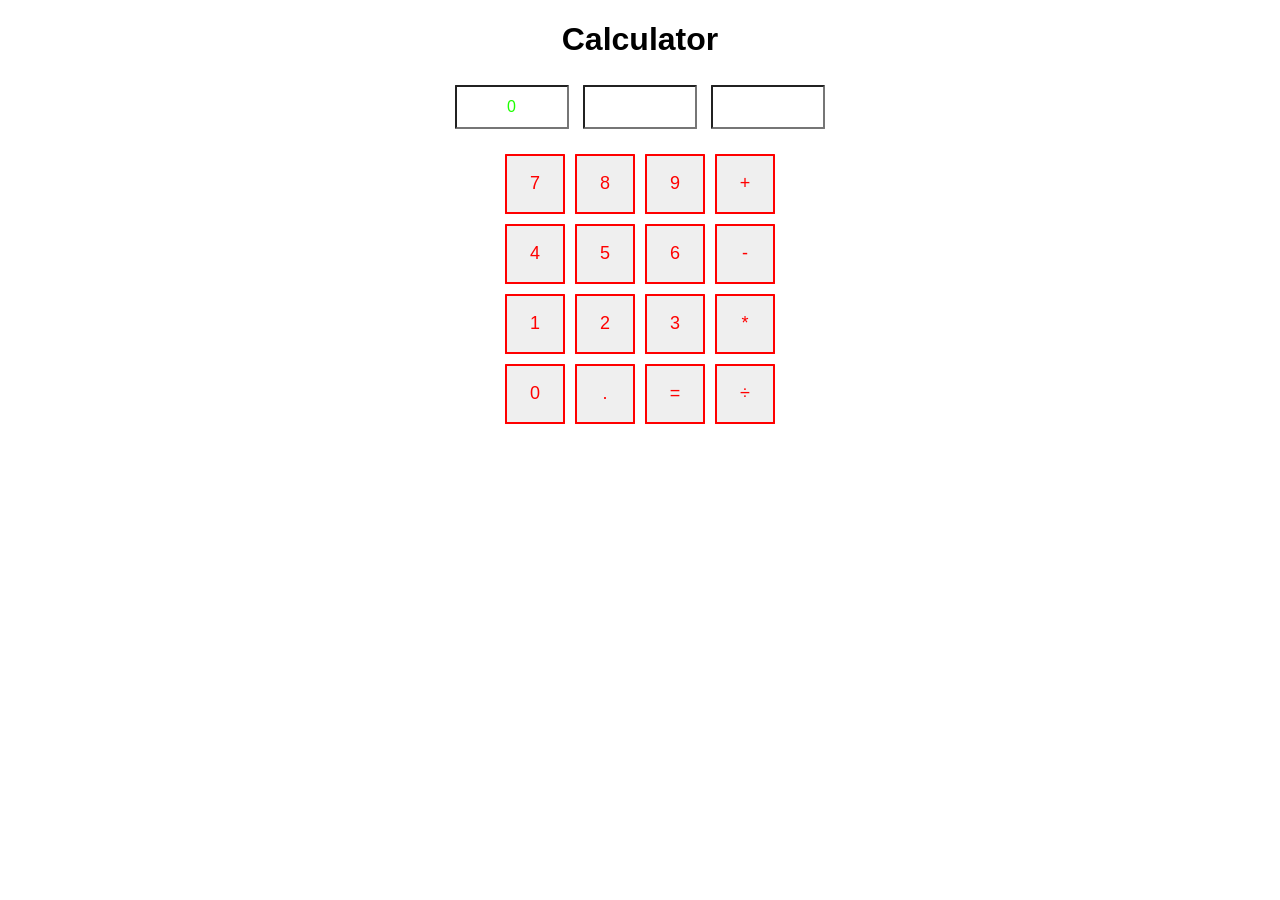
<file: public/calculator/index.html>
<!DOCTYPE html>
<html lang="en">
<head>
    <meta charset="UTF-8">
    <meta name="viewport" content="width=device-width, initial-scale=1.0">
    <title>Calculator</title>
    <script src="./js/numbers.js"></script>
    <script src="./js/operator.js"></script>
    <style>
        body {
            font-family: Arial, sans-serif;
            text-align: center;
            margin: 20px;
        }
        .calculator {
            display: inline-grid;
            grid-template-columns: repeat(4, 60px);
            grid-gap: 10px;
            justify-content: center;
        }
        input[type="text"] {
            color: rgb(30, 255, 0);
            grid-column: span 4;
            height: 40px;
            font-size: 18px;
            text-align: right;
            padding: 5px;
        }
        .inputs-container {
            margin-bottom: 20px;
        }
        .inputs-container input {
            width: 100px;
            height: 30px;
            font-size: 16px;
            margin: 5px;
            text-align: center;
            border-radius: 1%;
        }
        button {
            color: red;
            height: 60px;
            font-size: 18px;
            cursor: pointer;
            border-radius: 1%;
            border: 2px solid;
        }
    </style>
</head>
<body>
    <h1>Calculator</h1>

    <div class="inputs-container">
        <input type="text" id="display1" value="0" readonly>
        <input type="text" id="display2" placeholder="">
        <input type="text" id="operator" placeholder="">
    </div>

    <div class="calculator">
        <button onclick="seven()">7</button>
        <button onclick="eight()">8</button>
        <button onclick="nine()">9</button>
        <button onclick="sum()">+</button>

        <button onclick="four()">4</button>
        <button onclick="five()">5</button>
        <button onclick="six()">6</button>
        <button onclick="sub()">-</button>

        <button onclick="one()">1</button>
        <button onclick="two()">2</button>
        <button onclick="three()">3</button>
        <button onclick="mul()">*</button>

        <button onclick="zero()">0</button>
        <button onclick="dot()">.</button>
        <button onclick="equals()">=</button>
        <button onclick="div()">÷</button>
    </div>
</body>
</html>
</file>
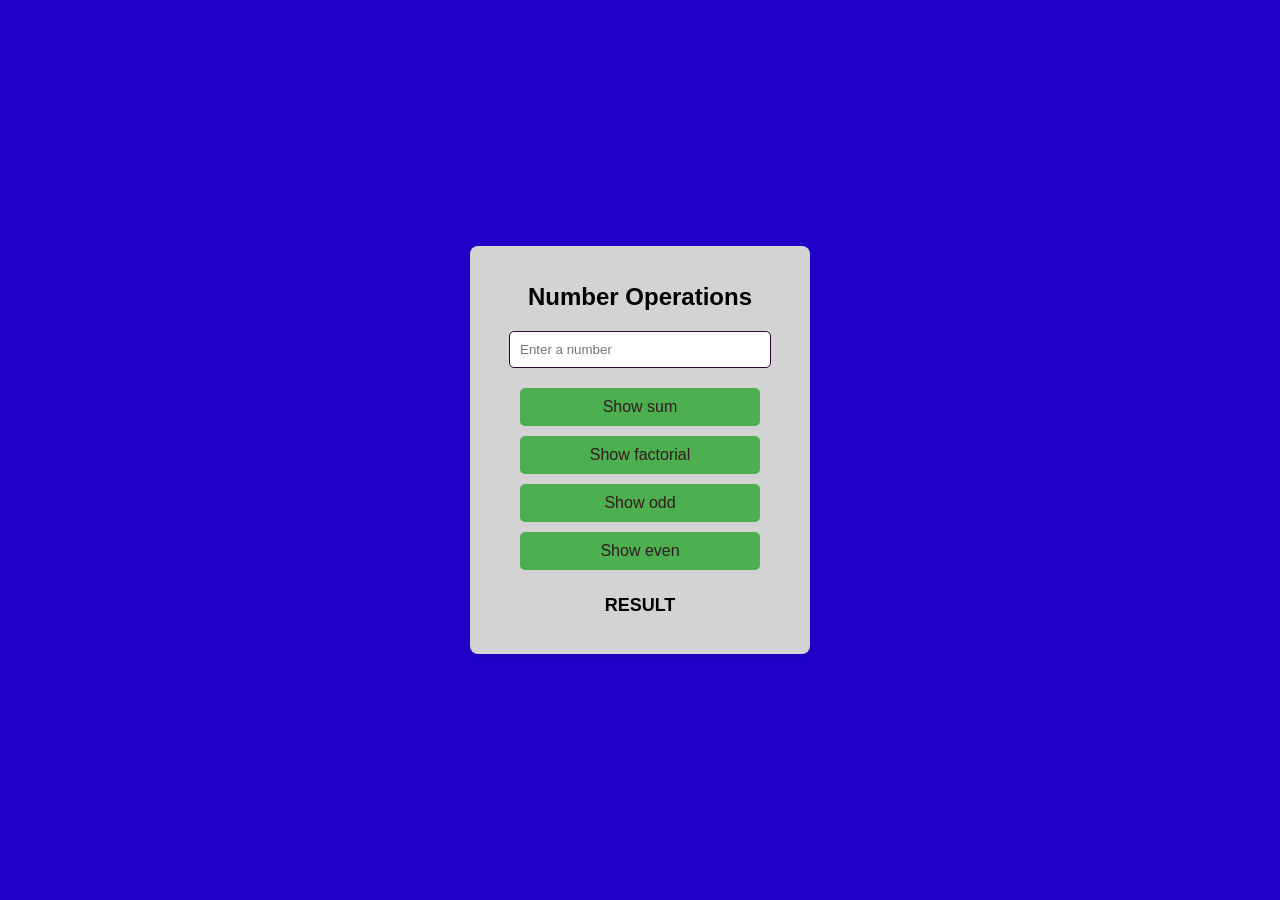
<file: public/loop/index.html>
<!DOCTYPE html>
<html lang="en">
<head>
    <meta charset="UTF-8">
    <meta name="viewport" content="width=device-width, initial-scale=1.0">
    <title>Number Operations</title>
    <script src="./js/loop.js"></script>
    <script src="./js/math.js"></script>
    <link rel="stylesheet" href="./js/css/style.css">
</head>
<body>
    <div class="container">
        <h1>Number Operations</h1>
        <input type="text" id="number" placeholder="Enter a number">
        <button type="button" onclick="sum()">Show sum</button>
        <button type="button" onclick="factorial()">Show factorial</button>
        <button type="button" onclick="odd()">Show odd</button>
        <button type="button" onclick="even()">Show even</button>

        <p id="display">RESULT</p>
    </div>
</body>
</html>
</file>
<file: public/loop/js/css/style.css>
body, html {
    margin: 0;
    padding: 0;
    font-family: Arial, sans-serif;
    height: 100%;
}


body {
    display: flex;
    justify-content: center;
    align-items: center;
    background-color: #1f01ca;
    color: #000000;
}


.container {
    background-color: #d3d3d3;
    padding: 20px;
    border-radius: 8px;
    box-shadow: 0 4px 8px rgba(0, 0, 0, 0.1);
    text-align: center;
    width: 300px;
}

h1 {
    font-size: 24px;
    margin-bottom: 20px;
}

input {
    width: 80%;
    padding: 10px;
    margin-bottom: 15px;
    border: 1px solid #2f0635;
    border-radius: 5px;
}

button {
    width: 80%;
    padding: 10px;
    margin: 5px 0;
    border: none;
    border-radius: 5px;
    background-color: #4CAF50;
    color: rgb(51, 27, 27);
    font-size: 16px;
    cursor: pointer;
    transition: background-color 0.3s ease;
}

button:hover {
    background-color: #45a049;
}

p {
    margin-top: 20px;
    font-size: 18px;
    font-weight: bold;
}


@media (max-width: 400px) {
    .container {
        width: 90%;
    }
}
</file>
